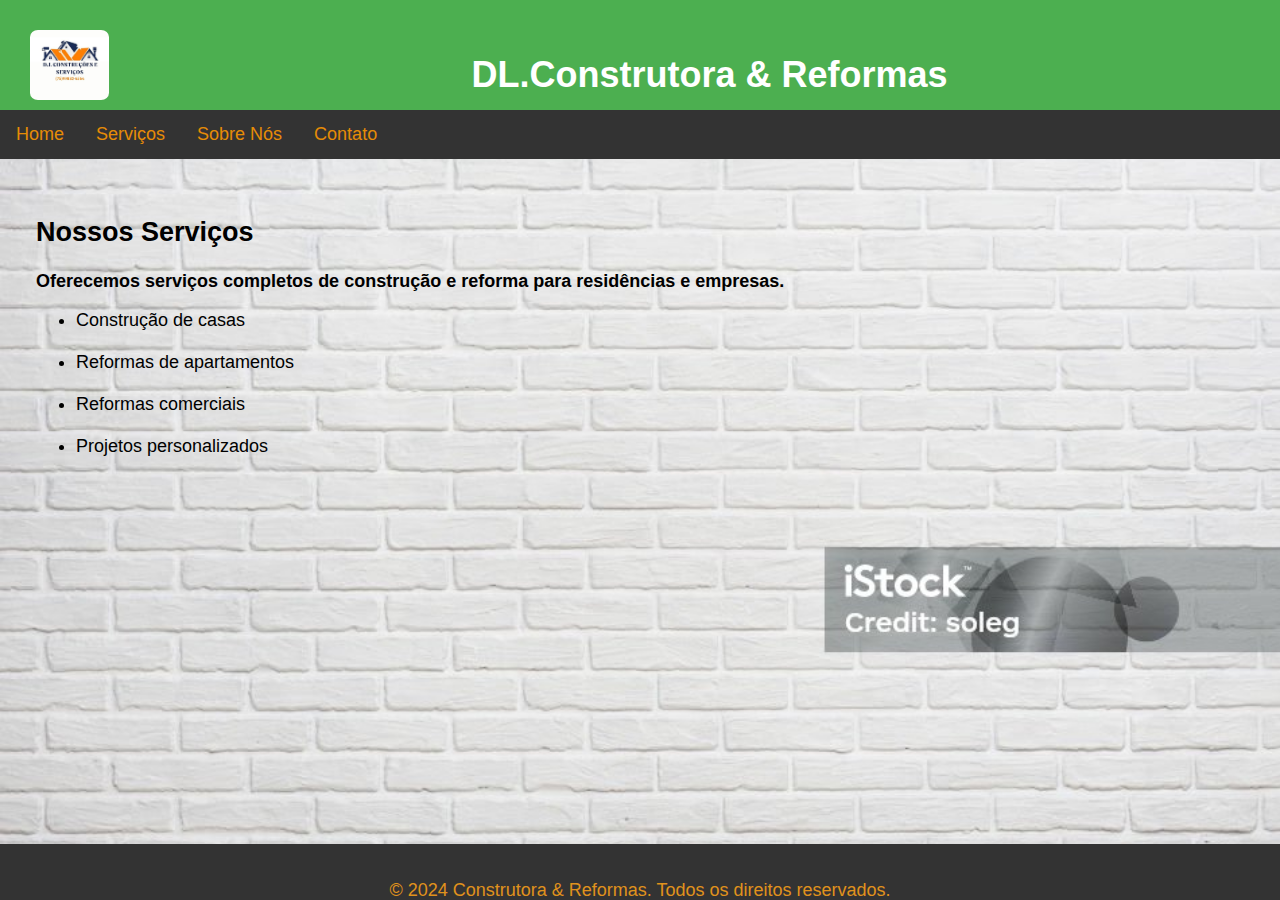
<file: index.html>
<!DOCTYPE html>
<html lang="pt-BR">
<head>
    <meta charset="UTF-8">
    <meta name="viewport" content="width=device-width, initial-scale=1.0">
    <title>Construtora & Reformas</title>
    <link rel="stylesheet" href="style.css">
</head>
<body>
    <header>
        <div class="header">
        <img src="image/logo tipo.jpg" alt="logo de site" class="logo">
        </div>
        <h1>DL.Construtora & Reformas</h1>
    </header>
    <nav>
        <a href="index.html">Home</a>
        <a href="serviços.html">Serviços</a>
        <a href="Sobre Nos.html">Sobre Nós</a>
        <a href="https://web.whatsapp.com/send?phone=5575998826564" target="_blank">
            <i class="fa fa-whatsapp"></i>
        Contato</a>
    </nav>
    <section>
        <h2>Nossos Serviços</h2>
       <b> <p>Oferecemos serviços completos de construção e reforma para residências e empresas.</p></b>
        <ul>
            <li>Construção de casas</li> <br>
            <li>Reformas de apartamentos</li> <br>
            <li>Reformas comerciais</li> <br>
            <li>Projetos personalizados</li>
        </ul>
    </section>
    <div class="footer">
        <p>&copy; 2024 Construtora & Reformas. Todos os direitos reservados.</p>
    </div>
</body>
</html>
</file>
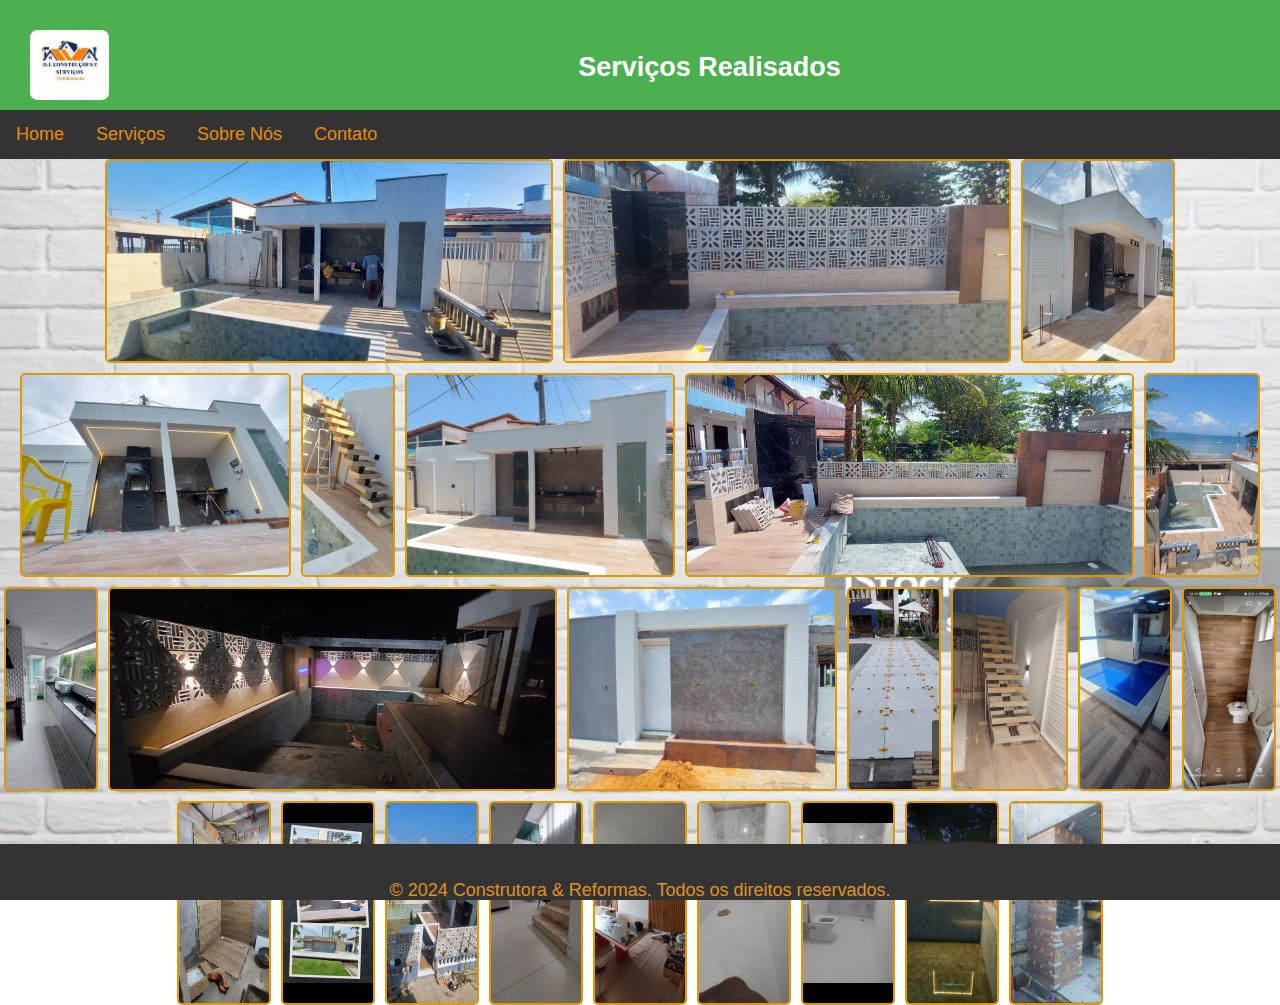
<file: serviços.html>
<!DOCTYPE html>
<html lang="en">
<head>
    <meta charset="UTF-8">
    <meta name="viewport" content="width=device-width, initial-scale=1.0">
    <title>serviços</title>
    <link rel="stylesheet" href="style.css">
   
</head>


<body>
    <header>
        <div class="header">
            <img src="image/logo tipo.jpg" alt="logo de site" class="logo">
            </div>
    <h2>Serviços Realisados</h2>
</header>    
<nav>
    <a href="index.html">Home</a>
    <a href="serviços.html">Serviços</a>
    <a href="Sobre Nos.html">Sobre Nós</a>
    <a href="https://web.whatsapp.com/send?phone=5575998826564" target="_blank">
        <i class="fa fa-whatsapp"></i>
    Contato</a>
</nav>

<div class="gallery">
    <img src="image/IMG-20241111-WA0002.jpg" alt="imagem1">
    <img src="image/IMG-20241111-WA0003.jpg" alt="imagem2">
    <img src="image/IMG-20241111-WA0014.jpg" alt="imagem3">
    <img src="image/IMG-20241111-WA0015.jpg" alt="imagem4">
    <img src="image/IMG-20241111-WA0021.jpg" alt="imagem5">
    <img src="image/IMG-20241111-WA0020.jpg" alt="imagem6">
    <img src="image/IMG-20241111-WA0011.jpg" alt="imagem7">
    <img src="image/IMG-20241111-WA0017.jpg" alt="imagem8">
    <img src="image/IMG-20241112-WA0073.jpg" alt="imagem9">
    <img src="image/IMG-20241111-WA0012.jpg" alt="imagem10">
    <img src="image/IMG-20241111-WA0005.jpg" alt="imagem11">
    <img src="image/IMG-20241112-WA0099.jpg" alt="imagem12">
    <img src="image/IMG-20241111-WA0023.jpg" alt="imagem13">
    <img src="image/IMG-20241112-WA0067.jpg" alt="imagem14">
    <img src="image/IMG-20241112-WA0090.jpg" alt="imagem15">
    <img src="image/IMG-20241112-WA0065.jpg" alt="imagem16">
    <img src="image/IMG-20241112-WA0089.jpg" alt="imagem17">
    <img src="image/IMG-20241111-WA0022.jpg" alt="imagem18">
    <img src="image/IMG-20241112-WA0075.jpg" alt="imagem19">
    <img src="image/IMG-20241112-WA0064.jpg" alt="imagem20">
    <img src="image/IMG-20241112-WA0076.jpg" alt="imagem21">
    <img src="image/IMG-20241112-WA0072.jpg" alt="imagem22">
    <img src="image/IMG-20241112-WA0015.jpg" alt="imagem23">
    <img src="image/IMG-20241112-WA0060.jpg" alt="imagem24">
    
</div>

   

<div class="footer">
    <p>&copy; 2024 Construtora & Reformas. Todos os direitos reservados.</p>
</div>
</body>
</html>
</file>
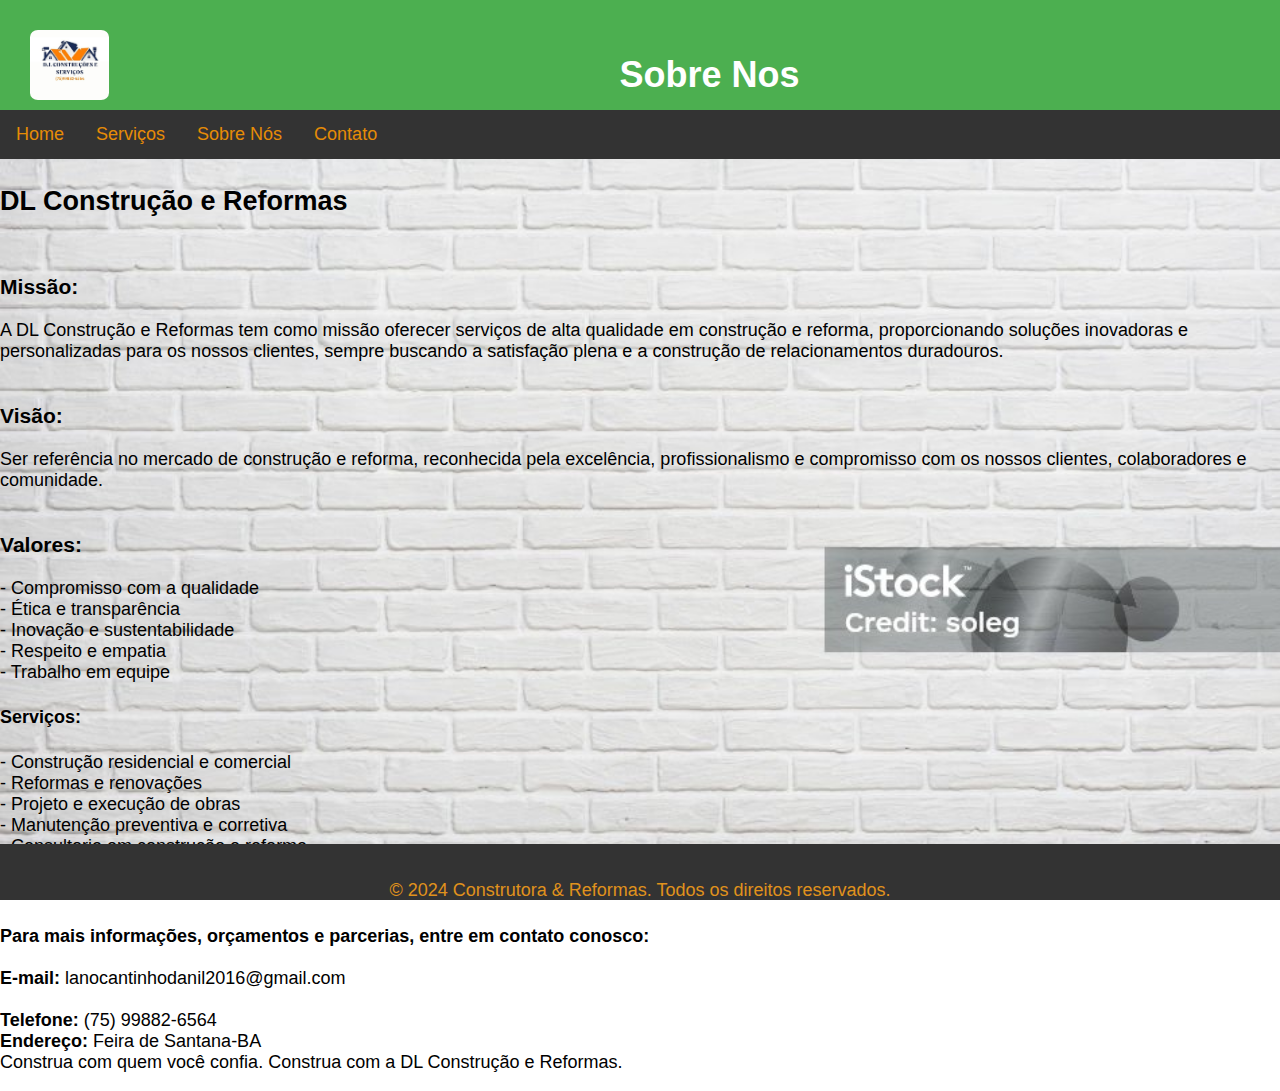
<file: Sobre Nos.html>
<!DOCTYPE html>
<html lang="en">
<head>
    <meta charset="UTF-8">
    <meta name="viewport" content="width=device-width, initial-scale=1.0">
    <title>serviços</title>
    <link rel="stylesheet" href="style.css">

</head>
<body>

    <header>
        <div class="header">
            <img src="image/logo tipo.jpg" alt="logo de site" class="logo">
            </div>
    <h1>Sobre Nos</h1>

</header>   

<nav>
    <a href="index.html">Home</a>
    <a href="serviços.html">Serviços</a>
    <a href="Sobre Nos.html">Sobre Nós</a>
    <a href="https://web.whatsapp.com/send?phone=5575998826564" target="_blank">
        <i class="fa fa-whatsapp"></i>
    Contato</a>
</nav> 
<h2><p>DL Construção e Reformas <br> <br></h2>

   <h3> Missão:</h3>
    A DL Construção e Reformas tem como missão oferecer serviços de alta qualidade em construção e reforma, proporcionando soluções inovadoras e personalizadas para os nossos clientes, sempre buscando a satisfação plena e a construção de relacionamentos duradouros.
    <br> <br>
   <h3> Visão:</h3>
    Ser referência no mercado de construção e reforma, reconhecida pela excelência, profissionalismo e compromisso com os nossos clientes, colaboradores e comunidade.
    <br> <br>

  <h3>  Valores:</h3>
    
    - Compromisso com a qualidade <br>
    - Ética e transparência <br>
    - Inovação e sustentabilidade <br>
    - Respeito e empatia <br>
    - Trabalho em equipe <br>
    
   <h4> Serviços:</h4>
    
    - Construção residencial e comercial <br>
    - Reformas e renovações <br>
    - Projeto e execução de obras <br>
    - Manutenção preventiva e corretiva <br>
    - Consultoria em construção e reforma <br>
    
   <h4> Contato:</h4>
   <b> Para mais informações, orçamentos e parcerias, entre em contato conosco: <br> </b> <br>
    
    <b>E-mail: </b>lanocantinhodanil2016@gmail.com <br> <br>
    <b> Telefone: </b>(75) 99882-6564<br>
    <b>  Endereço:</b> Feira de Santana-BA <br>
    
    
    
    Construa com quem você confia. Construa com a DL Construção e Reformas.</p>

<div class="footer">
    <p>&copy; 2024 Construtora & Reformas. Todos os direitos reservados.</p>
</div>
</body>
</html>
</file>
<file: style.css>
body {
    font-family: Arial, sans-serif;
    margin: 0;
    padding: 0;
}
header {
    background-color: #4CAF50;
    color: rgb(255, 255, 255);
    text-align: center;
    padding: 1em 0;
    width: 100%;
    height: 50px;

    
}

header img{
    max-height: 70px;

}

nav {
    background-color: #333;
    overflow: hidden;
    width: 100%;
}
nav a {
    float: left;
    display: block;
    color: rgb(230, 140, 6);
    text-align: center;
    padding: 14px 16px;
    text-decoration: none;
    
    height: 100%;
}
nav a:hover {
    background-color: #ddd;
    color: black;
}
section {
    padding: 2em;
}
.footer {
    background-color: #333;
    color: rgb(224, 146, 28);
    text-align: center;
    padding: 1em 0;
    position: fixed;
    left: 0;
    bottom: 0;
    width: 100%;
    height: 20px;
}
.logo {
    width: auto;
    height: 150px;
    display: block;
    margin: 0 auto;
    float: left;
    border-radius: 10%;
    
}

.gallery {
display: flex;
flex-wrap: wrap;
gap: 10px;
justify-content: center;
}
.gallery img {
    width: auto;
    height:200px;
    border: 2px solid #df9903;
    border-radius: 5px;
}

body {
    background-image: url('image/emagem de bloco.jpg');
    background-size: cover;
    background-repeat: no-repeat;
    background-attachment: fixed;
    
}

/* Estilos para dispositivos móveis */
@media (max-width: 600px) {
    body {
        font-size: 14px;
    }
    header {
        padding: 10px;
    }
}

/* Estilos para tablets */
@media (min-width: 601px) and (max-width: 1024px) {
    body {
        font-size: 16px;
    }
    header {
        padding: 20px;
    }
}

/* Estilos para desktops */
@media (min-width: 1025px) {
    body {
        font-size: 18px;
    }
    header {
        padding: 30px;
    }
}
</file>
